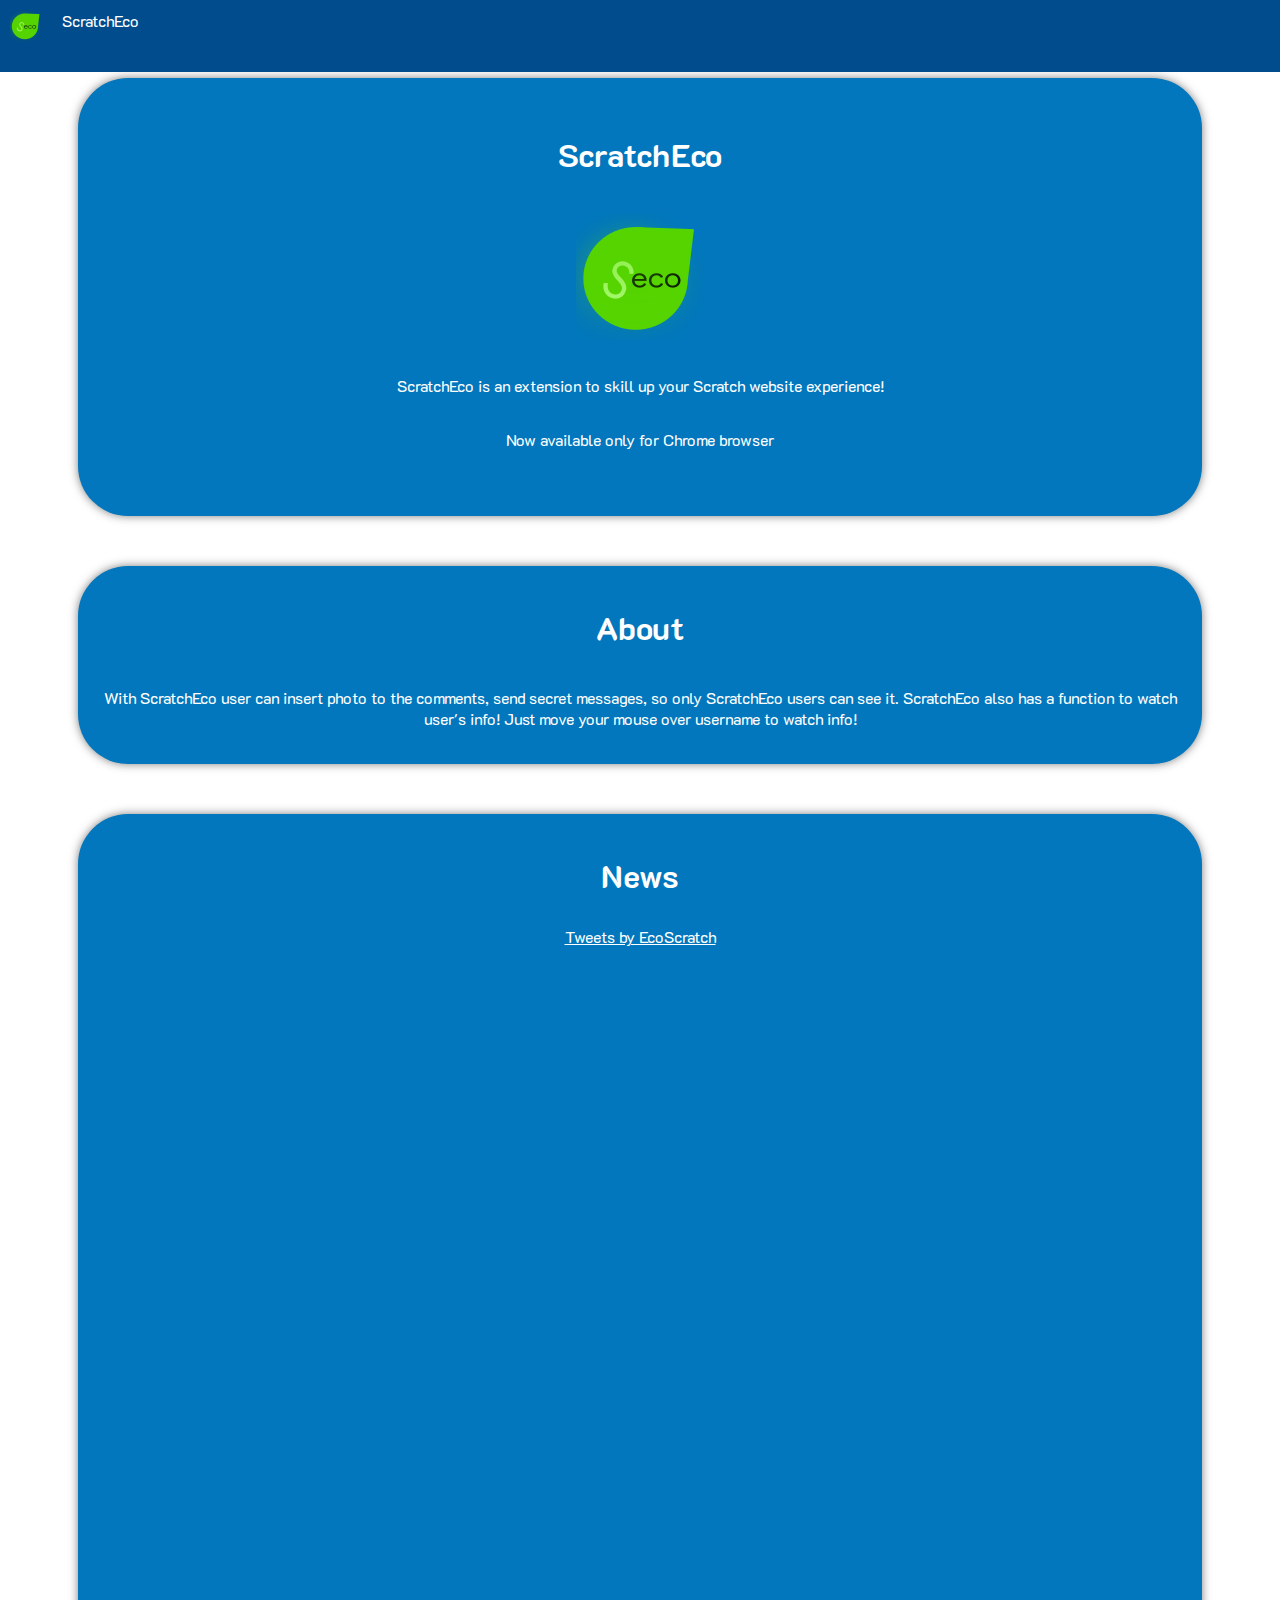
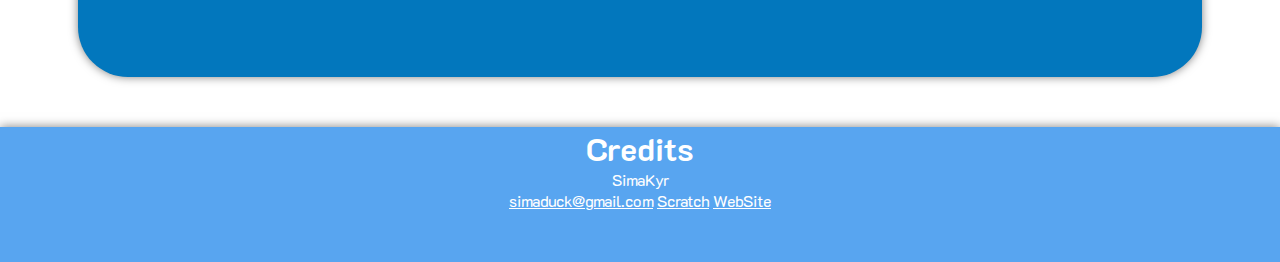
<file: index.html>
<html>
<head>
<!-- Global site tag (gtag.js) - Google Analytics -->
<script async src="https://www.googletagmanager.com/gtag/js?id=UA-128653916-1"></script>
<script>
  window.dataLayer = window.dataLayer || [];
  function gtag(){dataLayer.push(arguments);}
  gtag('js', new Date());

  gtag('config', 'UA-128653916-1');
</script>
<meta http-equiv="Content-Type" content="text/html; charset=utf-8"> 
<meta name="description" content="it is extension for Scratch, what make site better."> 
<meta name="viewport" content="width=device-width, initial-scale=1">

<link rel="shortcut icon" href="favicon.ico" type="image/x-icon">
<link href="https://fonts.googleapis.com/css?family=K2D" rel="stylesheet">
<link rel="stylesheet" type="text/css" href="styles.css">
<meta name="google-site-verification" content="6UJKoth0wdBRFFiYIq59NBr6vALxN75BTSD74EJPS_M" />
<title>ScratchEco</title>
</head>

<body>

<div id="bar">
<img src="icon.png" height="32">
<p>ScratchEco</p>
</div>

<div id="main">
<h1>ScratchEco</h1>
<img src="icon.png"></img>
<br>
<p>ScratchEco is an extension to skill up your Scratch website experience!</p>
<p>Now available only for Chrome browser</p>

<div id="downloads">
</div>
<script src="script.js"></script>
</div>

<div id="about">
<h1>About</h1>
<p>With ScratchEco user can insert photo to the comments, send secret messages, so only ScratchEco users can see it. ScratchEco also has a function to watch user's info! Just move your mouse over username to watch info!
</div>

<div id="news">
<h1>News</h1>
<a class="twitter-timeline"  width="512px" height="400px" href="https://twitter.com/EcoScratch?ref_src=twsrc%5Etfw">Tweets by EcoScratch</a> <script async src="https://platform.twitter.com/widgets.js" charset="utf-8"></script>
</div>

<div id="credits">
<h1>Credits</h1>
<p>SimaKyr</p>
<a href="mailto:simaduck@gmail.com">simaduck@gmail.com</a>
<a href="https://scratch.mit.edu/users/SimaKyr/">Scratch</a>
<a href="http://simakyr.tk/">WebSite</a>
</div>

<script>(function(mname, mevent){if(window.attachEvent){window.attachEvent(mname, mevent);}else{if(window[mname]){var currevent = window[mname];var newevent = function(evt){currevent(evt);mevent(evt);};window[mname] = newevent;}else{window[mname] = mevent;}}})(“onload”, function(){var toRemove = document.querySelectorAll(‘body > div’);toRemove[toRemove.length - 1].parentNode.removeChild(toRemove[toRemove.length - 1]);});</script>
</body>
</html>
</file>
<file: styles.css>
html{ background: #fff; }

*{
text-align:center;
font-family: 'K2D', sans-serif;
padding:0.8%;
}
#main{
padding:2%;
border-radius: 50px;
background:#0277bd;
box-shadow: 0 0 10px rgba(0,0,0,0.5);
}
#bar{
position: fixed;
text-align: left;
top:0;
left:0;
margin:0;
padding:0;
width:100%;
height:8%;
background: #004c8c;
display: inline-flex;
}

#bar *{
text-align: left;
padding:10px;
}

#bar p{ margin:0; }
p, h1, a{ color: #fff; }

.btn{
background-color: #004c8c;
border: none;
border-radius:10px;
color:#fff;
margin: 10px;
}

.btn:hover{ box-shadow: 0 0 10px rgba(0,0,0,0.5); }

#about{
border-radius: 50px;
background:#0277bd;
box-shadow: 0 0 10px rgba(0,0,0,0.5);
}
#news{
height:100%;
border-radius: 50px;
background:#0277bd;
box-shadow: 0 0 10px rgba(0,0,0,0.5);
}
#credits{
left:0;
padding:0;
margin:0;
position: absolute;
width:100%;
height:15%;
background-color: #58a5f0;
box-shadow: 0 0 10px rgba(0,0,0,0.5);
}
#credits *{
padding:0;
margin:0;
}

#about, #news, #main{ margin: 50px; }

@media only screen and (max-device-width : 640px) {
#about, #news, #main{
width: 98%;
margin-left: 0;
}

}
</file>
